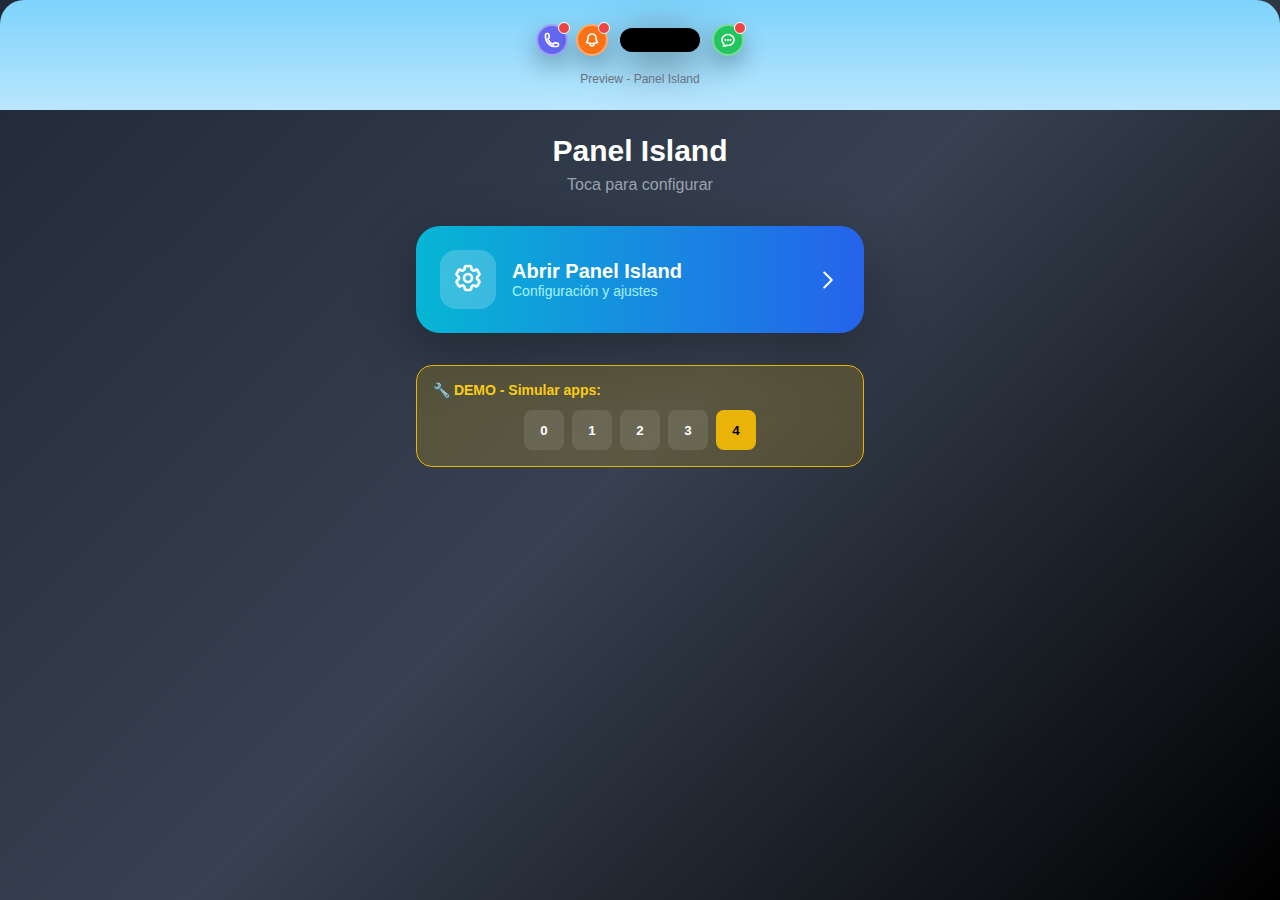
<file: index.html>
<!DOCTYPE html>
<html lang="es">
<head>
    <meta charset="UTF-8">
    <meta name="viewport" content="width=device-width, initial-scale=1.0">
    <title>Panel Island - Demo</title>
    <link rel="stylesheet" href="styles.css">
</head>
<body>
    <div id="app"></div>
    <script src="script.js"></script>
</body>
</html>
</file>
<file: styles.css>
* {
    margin: 0;
    padding: 0;
    box-sizing: border-box;
}

body {
    font-family: -apple-system, BlinkMacSystemFont, 'Segoe UI', Roboto, sans-serif;
    overflow-x: hidden;
}

/* Gradientes */
.gradient-sky {
    background: linear-gradient(to bottom, #7dd3fc, #bae6fd);
}

.gradient-dark {
    background: linear-gradient(135deg, #1f2937, #374151, #000000);
}

.gradient-cyan-blue {
    background: linear-gradient(to right, #06b6d4, #2563eb);
}

/* Preview del Panel Island */
.panel-preview {
    padding: 1.5rem;
    border-radius: 1.5rem 1.5rem 0 0;
}

.island-container {
    display: flex;
    justify-content: center;
    align-items: center;
    gap: 0.5rem;
    margin-bottom: 1rem;
}

.app-circle {
    width: 2rem;
    height: 2rem;
    border-radius: 50%;
    display: flex;
    align-items: center;
    justify-content: center;
    box-shadow: 0 10px 25px rgba(0,0,0,0.3);
    border: 2px solid rgba(255,255,255,0.4);
    cursor: pointer;
    transition: all 0.3s ease;
    position: relative;
}

.app-circle:hover {
    transform: scale(1.1);
}

.app-circle.hidden {
    transform: scale(0);
    opacity: 0;
}

.app-icon {
    width: 1rem;
    height: 1rem;
    stroke: white;
    stroke-width: 2.5;
    fill: none;
}

.notification-badge {
    position: absolute;
    top: -0.25rem;
    right: -0.25rem;
    width: 0.75rem;
    height: 0.75rem;
    background: #ef4444;
    border-radius: 50%;
    border: 1px solid white;
}

.island-pill {
    width: 5rem;
    height: 1.5rem;
    background: black;
    border-radius: 9999px;
    box-shadow: 0 10px 40px rgba(0,0,0,0.5);
    margin: 0 0.25rem;
}

/* Expansión de app */
.app-expansion {
    margin-top: 1rem;
    max-width: 20rem;
    margin-left: auto;
    margin-right: auto;
    animation: slideDown 0.3s ease-out;
}

@keyframes slideDown {
    from {
        opacity: 0;
        transform: translateY(-10px);
    }
    to {
        opacity: 1;
        transform: translateY(0);
    }
}

.expansion-card {
    background: rgba(255,255,255,0.95);
    backdrop-filter: blur(20px);
    border-radius: 1.5rem;
    box-shadow: 0 20px 60px rgba(0,0,0,0.3);
    border: 2px solid rgba(255,255,255,0.4);
    overflow: hidden;
}

.expansion-header {
    padding: 1rem;
    display: flex;
    align-items: center;
    gap: 0.75rem;
}

.expansion-icon-bg {
    background: rgba(255,255,255,0.2);
    padding: 0.5rem;
    border-radius: 0.75rem;
}

.expansion-icon {
    width: 1.25rem;
    height: 1.25rem;
    stroke: white;
    stroke-width: 2.5;
}

.expansion-info {
    flex: 1;
}

.expansion-title {
    color: white;
    font-weight: bold;
    font-size: 1rem;
}

.expansion-detail {
    color: rgba(255,255,255,0.8);
    font-size: 0.875rem;
}

.close-btn {
    background: rgba(255,255,255,0.2);
    padding: 0.375rem;
    border-radius: 50%;
    border: none;
    cursor: pointer;
    transition: background 0.2s;
}

.close-btn:hover {
    background: rgba(255,255,255,0.3);
}

.expansion-body {
    padding: 1rem;
}

.time-display {
    font-size: 1.5rem;
    font-weight: bold;
    margin-bottom: 0.75rem;
}

.action-buttons {
    display: flex;
    gap: 0.5rem;
}

.btn {
    flex: 1;
    padding: 0.5rem;
    border-radius: 0.75rem;
    font-size: 0.875rem;
    font-weight: bold;
    border: none;
    cursor: pointer;
    transition: opacity 0.2s;
}

.btn:hover {
    opacity: 0.9;
}

.btn-primary {
    color: white;
}

.btn-secondary {
    background: #e5e7eb;
    color: #374151;
}

.btn-secondary:hover {
    background: #d1d5db;
}

/* Colores de apps */
.bg-indigo { background: #6366f1; }
.bg-orange { background: #f97316; }
.bg-green { background: #22c55e; }
.bg-pink { background: #ec4899; }

.text-indigo { color: #6366f1; }
.text-orange { color: #f97316; }
.text-green { color: #22c55e; }
.text-pink { color: #ec4899; }

/* Contenedor principal */
.main-container {
    min-height: 100vh;
}

.content-section {
    padding: 1.5rem;
}

.text-center {
    text-align: center;
}

.title {
    font-size: 1.875rem;
    font-weight: bold;
    color: white;
    margin-bottom: 0.5rem;
}

.subtitle {
    color: #9ca3af;
}

.open-btn {
    width: 100%;
    max-width: 28rem;
    margin: 0 auto;
    display: block;
    padding: 1.5rem;
    border-radius: 1.5rem;
    box-shadow: 0 20px 60px rgba(0,0,0,0.3);
    border: none;
    cursor: pointer;
    transition: transform 0.2s;
}

.open-btn:hover {
    transform: scale(1.05);
}

.open-btn-content {
    display: flex;
    align-items: center;
    justify-content: space-between;
}

.open-btn-left {
    display: flex;
    align-items: center;
    gap: 1rem;
}

.icon-container {
    background: rgba(255,255,255,0.2);
    padding: 0.75rem;
    border-radius: 1rem;
}

.settings-icon {
    width: 2rem;
    height: 2rem;
    stroke: white;
    stroke-width: 2;
}

.open-btn-text {
    text-align: left;
}

.open-btn-title {
    font-size: 1.25rem;
    font-weight: bold;
    color: white;
}

.open-btn-desc {
    color: #a5f3fc;
    font-size: 0.875rem;
}

.chevron {
    width: 1.5rem;
    height: 1.5rem;
    stroke: white;
    stroke-width: 2;
}

/* Controles demo */
.demo-controls {
    margin-top: 2rem;
    background: rgba(234,179,8,0.2);
    border: 1px solid #eab308;
    border-radius: 1rem;
    padding: 1rem;
    max-width: 28rem;
    margin-left: auto;
    margin-right: auto;
}

.demo-title {
    color: #facc15;
    font-size: 0.875rem;
    font-weight: bold;
    margin-bottom: 0.75rem;
}

.demo-buttons {
    display: flex;
    gap: 0.5rem;
    justify-content: center;
}

.demo-btn {
    width: 2.5rem;
    height: 2.5rem;
    border-radius: 0.5rem;
    font-weight: bold;
    border: none;
    cursor: pointer;
    transition: all 0.2s;
}

.demo-btn.active {
    background: #eab308;
    color: black;
}

.demo-btn:not(.active) {
    background: rgba(255,255,255,0.1);
    color: white;
}

.demo-btn:not(.active):hover {
    background: rgba(255,255,255,0.2);
}

/* Menú */
.menu-header {
    display: flex;
    align-items: center;
    justify-content: space-between;
    margin-bottom: 1.5rem;
}

.menu-title {
    font-size: 1.5rem;
    font-weight: bold;
    color: white;
}

.home-btn {
    background: rgba(255,255,255,0.1);
    padding: 0.5rem;
    border-radius: 50%;
    border: none;
    cursor: pointer;
}

.menu-grid {
    display: grid;
    gap: 0.75rem;
    max-width: 28rem;
    margin: 0 auto;
}

.menu-item {
    padding: 1rem;
    border-radius: 1rem;
    box-shadow: 0 10px 25px rgba(0,0,0,0.3);
    border: none;
    cursor: pointer;
    text-align: left;
    transition: transform 0.2s;
}

.menu-item:hover {
    transform: scale(1.05);
}

.menu-item-content {
    display: flex;
    align-items: center;
    gap: 1rem;
}

.menu-item-info {
    flex: 1;
}

.menu-item-title {
    color: white;
    font-weight: bold;
    font-size: 1.125rem;
}

.menu-item-desc {
    color: rgba(255,255,255,0.8);
    font-size: 0.875rem;
}

.version-info {
    margin-top: 1.5rem;
    text-align: center;
}

.version-text {
    color: #9ca3af;
    font-size: 0.875rem;
}

.version-subtext {
    color: #6b7280;
    font-size: 0.75rem;
    margin-top: 0.25rem;
}

/* Pantallas internas */
.back-btn {
    background: rgba(255,255,255,0.1);
    padding: 0.5rem;
    border-radius: 50%;
    border: none;
    cursor: pointer;
}

.section-header {
    display: flex;
    align-items: center;
    gap: 1rem;
    margin-bottom: 1.5rem;
}

.section-title {
    font-size: 1.5rem;
    font-weight: bold;
    color: white;
}

.section-card {
    max-width: 28rem;
    margin: 0 auto;
    background: rgba(255,255,255,0.05);
    backdrop-filter: blur(20px);
    border-radius: 1.5rem;
    padding: 2rem;
    border: 1px solid rgba(255,255,255,0.1);
}

.section-icon-bg {
    background: linear-gradient(135deg, #06b6d4, #2563eb);
    width: 5rem;
    height: 5rem;
    border-radius: 1.5rem;
    display: flex;
    align-items: center;
    justify-content: center;
    margin: 0 auto 1rem;
}

.section-icon {
    width: 2.5rem;
    height: 2.5rem;
    stroke: white;
    stroke-width: 2;
}

.section-card-title {
    font-size: 1.25rem;
    font-weight: bold;
    color: white;
    margin-bottom: 0.5rem;
}

.section-card-subtitle {
    color: #9ca3af;
    margin-bottom: 1.5rem;
}

.info-box {
    background: rgba(255,255,255,0.05);
    border-radius: 1rem;
    padding: 1rem;
    margin-bottom: 1rem;
}

.info-text {
    color: #d1d5db;
    font-size: 0.875rem;
}

.preview-label {
    text-align: center;
    font-size: 0.75rem;
    color: #6b7280;
    margin-top: 1rem;
}

/* Utilidades */
.hidden {
    display: none !important;
  }
</file>
